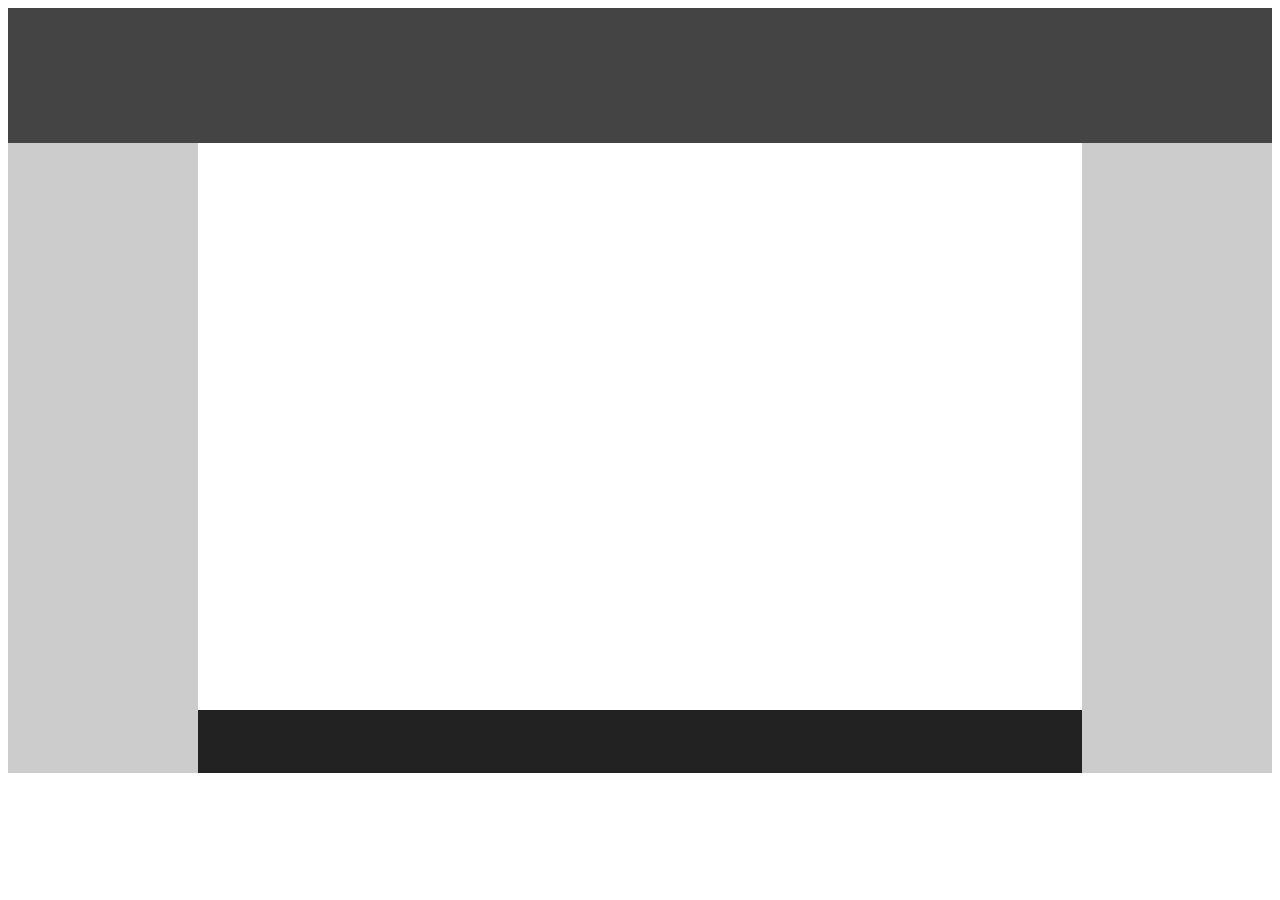
<file: first/index.html>
<!-- Put your HTML HERE, make sure to connect your index.css sheet -->
<!DOCTYPE html>
<html lang="en">
  <head>
    <meta charset="UTF-8" />
    <meta name="viewport" content="width=device-width, initial-scale=1.0" />
    <meta http-equiv="X-UA-Compatible" content="ie=edge" />
    <link rel="stylesheet" href="index.css" />
    <title>Document</title>
  </head>
  <body>
    <div class="top"></div>

    <div class="mid">
      <div class="mid-top"></div>
      <div class="mid-bot"></div>
    </div>
  </body>
</html>
</file>
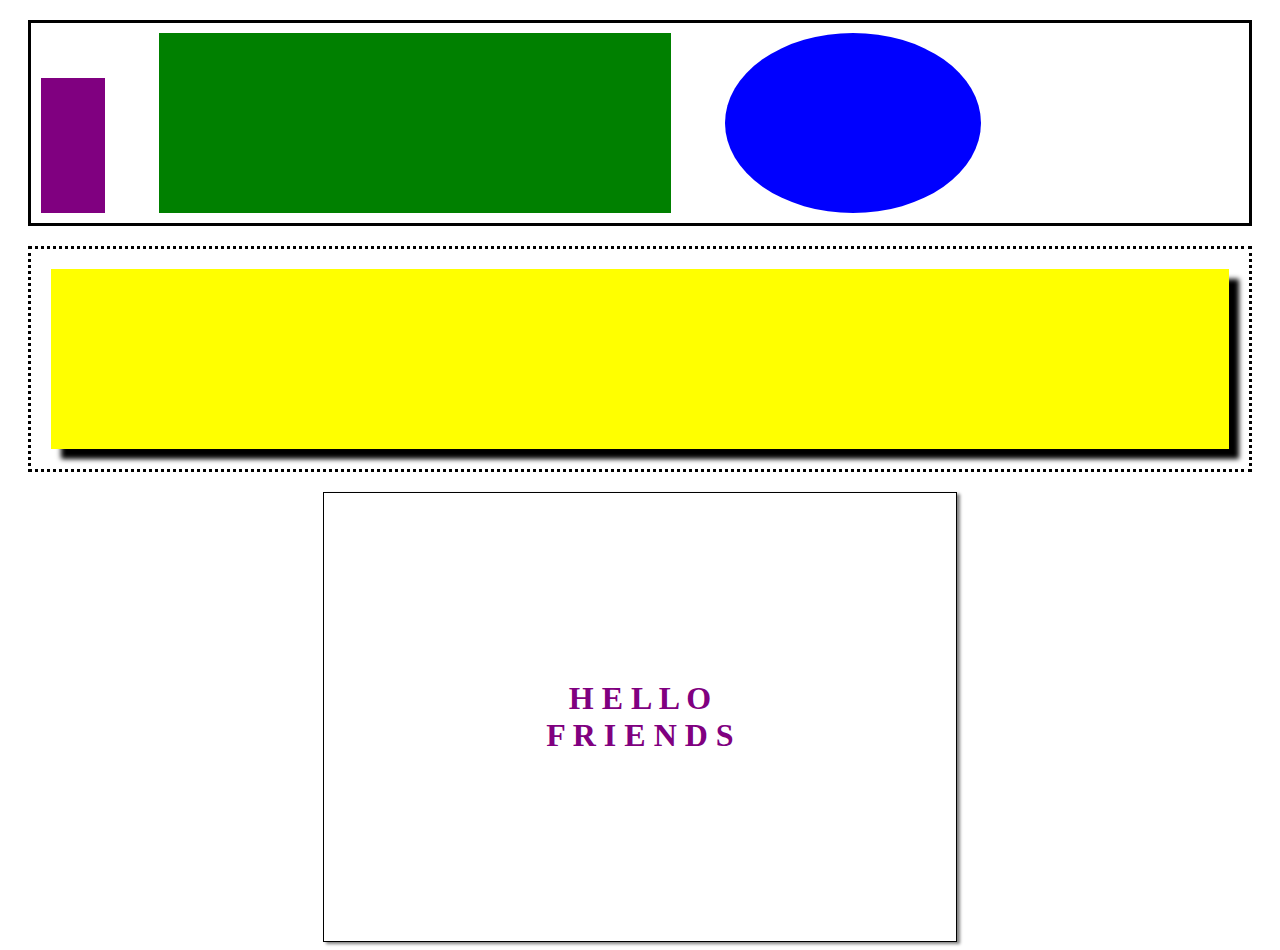
<file: second/index.html>
<!-- Put your HTML HERE, make sure to connect your index.css sheet -->
<!DOCTYPE html>
<html lang="en">
  <head>
    <meta charset="UTF-8" />
    <meta name="viewport" content="width=device-width, initial-scale=1.0" />
    <meta http-equiv="X-UA-Compatible" content="ie=edge" />
    <link rel="stylesheet" href="index.css" />
    <title>Document</title>
  </head>
  <body>
    <div class="top">
      <div class="rect1"></div>
      <div class="rect2"></div>
      <div class="circ"></div>
    </div>
    <div class="mid"><div class="box"></div></div>
    <div class="bot">
      <div class="hello">
        <h1>H E L L O<br />F R I E N D S</h1>
      </div>
    </div>
  </body>
</html>
</file>
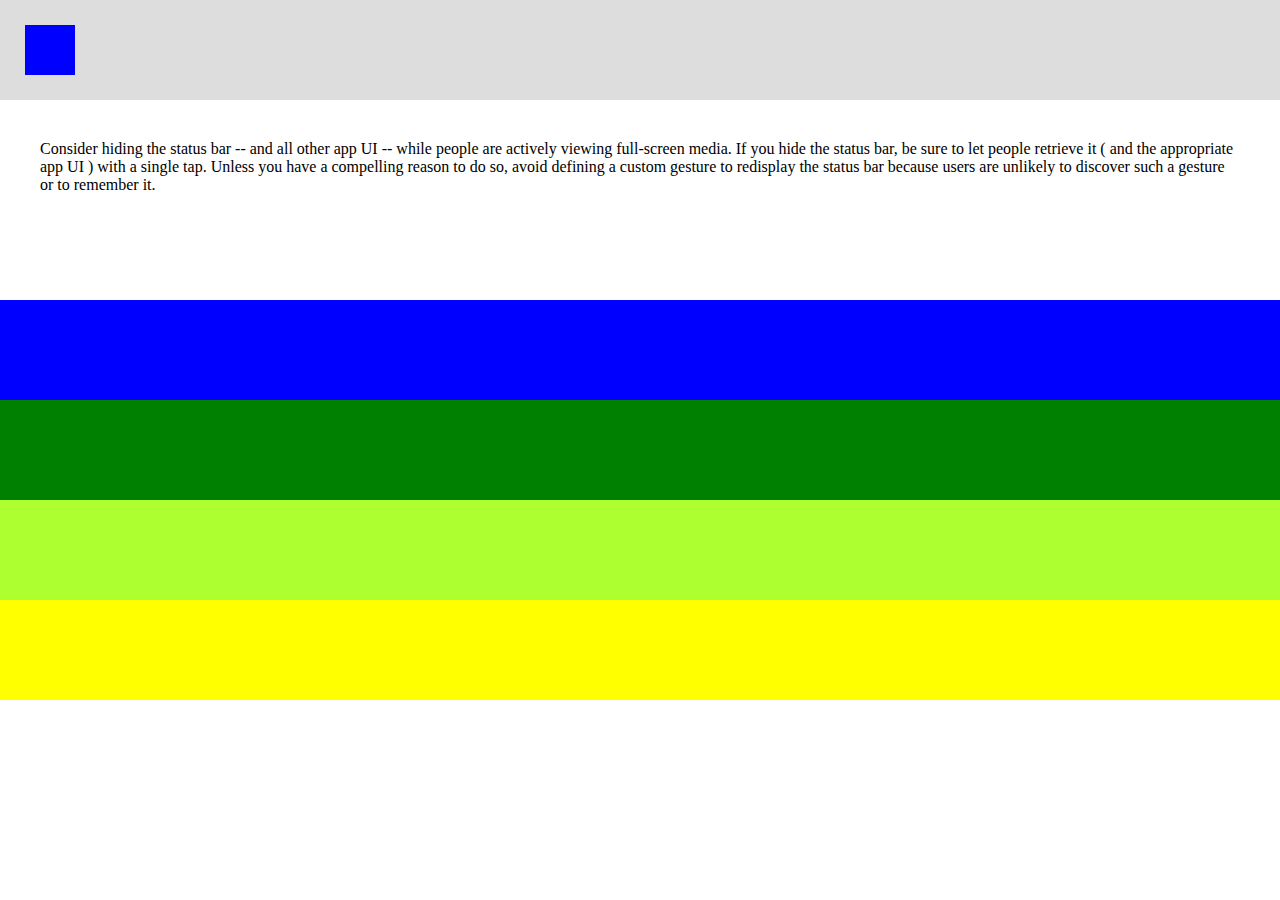
<file: third/index.html>
<!DOCTYPE html>
<html lang="en">
  <head>
    <meta charset="UTF-8" />
    <meta name="viewport" content="width=device-width, initial-scale=1.0" />
    <meta http-equiv="X-UA-Compatible" content="ie=edge" />
    <title>Document</title>
    <link rel="stylesheet" href="index.css" />
  </head>

  <body>
    <div class="top"><div class="square"></div></div>

    <div class="main">
      <span class="textarea">
        Consider hiding the status bar -- and all other app UI -- while people
        are actively viewing full-screen media. If you hide the status bar, be
        sure to let people retrieve it ( and the appropriate app UI ) with a
        single tap. Unless you have a compelling reason to do so, avoid defining
        a custom gesture to redisplay the status bar because users are unlikely
        to discover such a gesture or to remember it.
      </span>
    </div>

    <div class="bot-1"></div>
    <div class="bot-2"></div>
    <div class="bot-3"></div>
    <div class="bot-4"></div>
  </body>
</html>
</file>
<file: first/index.css>
.top {
  background: #444444;
  height: 15vh;
  width: 100%;
}

.mid {
  background: #cccccc;
  width: 100%;
  height: 70vh;
}

.mid-top {
  background: white;
  height: 90%;
  margin: 0px 15% 0px 15%;
}

.mid-bot {
  background: #222222;
  height: 10%;
  margin: 0px 15% 0px 15%;
}
</file>
<file: second/index.css>
.top {
  width: auto;
  height: 20vh;
  margin: 20px;
  border: 3px solid black;
  padding: 10px;
}

.rect1 {
  height: 15vh;
  width: 5vw;
  background-color: purple;
  display: inline-block;
}
.rect2 {
  height: 20vh;
  width: 40vw;
  display: inline-block;
  background-color: green;
  margin: 0 50px;
}
.circ {
  height: 20vh;
  width: 20vw;
  border-radius: 50%;
  background-color: blue;
  display: inline-block;
}

.mid {
  width: auto;
  height: 20vh;
  margin: 20px;
  padding: 20px;
  border: 3px dotted black;
}

.box {
  width: auto;
  height: 20vh;
  background-color: yellow;
  box-shadow: 10px 10px 5px 0px black;
}

.bot {
  display: flex;
  color: purple;
  height: 35vmax;
  width: 50%;
  margin: auto;
  border: 1px solid black;
  box-shadow: 3px 2px 3px gray;
}
.hello {
  text-align: center;
  margin: auto;
}
</file>
<file: third/index.css>
body,
html {
  margin: 0;
  padding: 0;
}

div {
  height: 100px;
  width: 100%;
}

.top {
  background-color: #dddddd;
  padding: 25px;
  box-sizing: border-box;
}

.square {
  background-color: blue;
  width: 50px;
  height: 50px;
}

.main {
  height: 200px;
  width: 100%;
  background-color: white;
  padding: 40px;
  box-sizing: border-box;
}

.bot-1 {
  background-color: blue;
}

.bot-2 {
  background-color: green;
}

.bot-3 {
  background-color: greenyellow;
}

.bot-4 {
  background-color: yellow;
}
</file>
